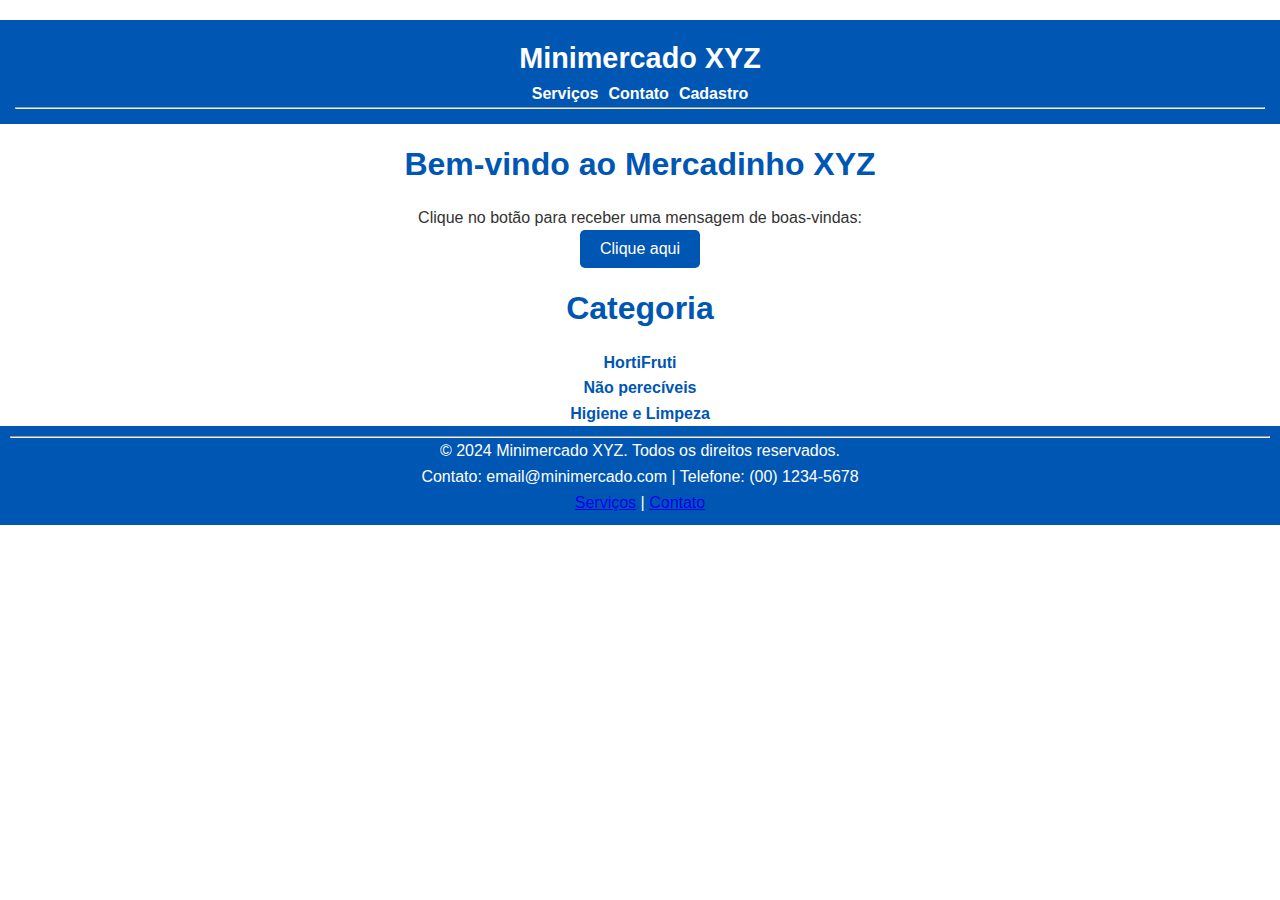
<file: index.html>
<!DOCTYPE html>
<html lang="pt-br">
<head>
    <meta charset="UTF-8">
    <meta name="viewport" content="width=device-width, initial-scale=1.0">
    <title>Mercadinho XYZ</title>
    <style>
        body {
            font-family: Arial, sans-serif;
            text-align: center;
            margin-top: 20px;
        }
        button {
            padding: 10px 20px;
            font-size: 16px;
            cursor: pointer;
            background-color: #0056b3;
            color: white;
            border: none;
            border-radius: 5px;
        }
        button:hover {
            background-color: #004094;
        }
    </style>
    <link rel="stylesheet" type="text/css" href="css.css">
    <link href="https://cdn.jsdelivr.net/npm/bootstrap@5.3.0-alpha1/dist/css/bootstrap.min.css" rel="stylesheet" integrity="sha384-KyZXEJxnzMZZzNDo1qkB6XBGv5kPdz2/U6tQe4JlAKDB4I4dHX+fr88" crossorigin="anonymous">
</head>
<body>
    
    
</body>
</html>
<header>
    <h1>Minimercado XYZ</h1>
    <nav>
        <ul>
            <li><a href="servicos.html" rel="next" target="_self">Serviços</a></li>
            <li><a href="contato.html" rel="next" target="_self">Contato</a></li>
            <li><a href="cadastro.html" rel="next" target="_self">Cadastro</a></li>
        </ul>
    </nav>
    <hr>
</header>
<main>
    <h1>Bem-vindo ao Mercadinho XYZ</h1>
    <p>Clique no botão para receber uma mensagem de boas-vindas:</p>
    
    <button onclick="mostrarMensagem()">Clique aqui</button>

    <script>
        function mostrarMensagem() {
            alert("Olá! Bem-vindo ao Mercadinho XYZ!");
        }
    </script>
    <h1>Categoria</h1>
    <ul>
        <li><a href="horti.html" rel="next" target="_self">HortiFruti</a></li>
        <li><a href="naoperecivel.html" rel="next" target="_self">Não perecíveis</a></li>
        <li><a href="higiene.html" rel="next" target="_self">Higiene e Limpeza</a></li>
    </ul>
</main>
<footer>
    <hr>
    <p>&copy; 2024 Minimercado XYZ. Todos os direitos reservados.</p>
    <p>Contato: email@minimercado.com | Telefone: (00) 1234-5678</p>
    <nav>
        <a href="servicos.html">Serviços</a> | 
        <a href="contato.html">Contato</a>
    </nav>
</footer>
</file>
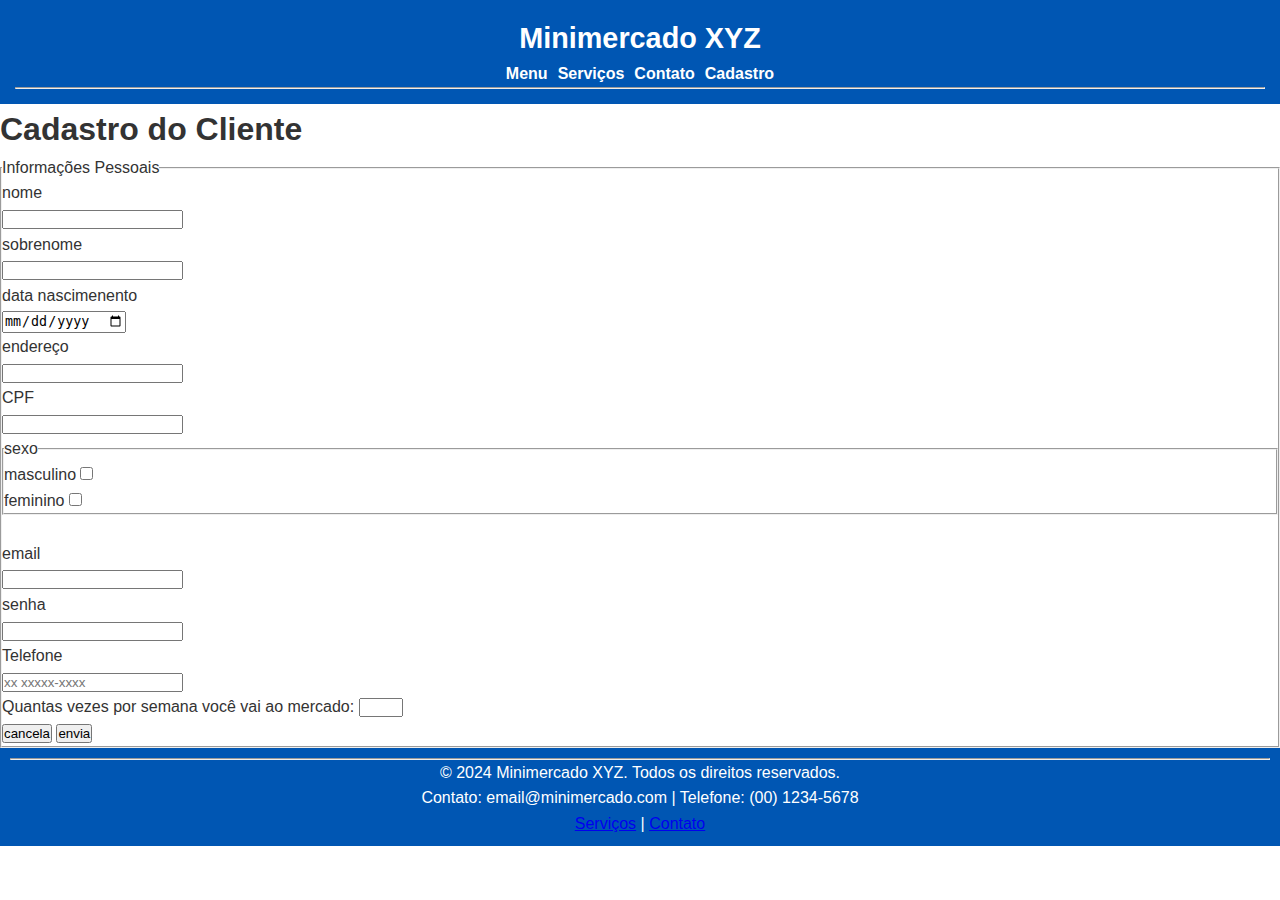
<file: cadastro.html>
<!DOCTYPE html>
<html lang="pt-br">
<head>
    <meta charset="UTF-8">
    <meta name="viewport" content="width=device-width, initial-scale=1.0">
    <title>Mercadinho XYZ</title>
    <link rel="stylesheet" type="text/css" href="css.css">

</head>
<body>
    
</body>
</html>
<header>
    <h1>Minimercado XYZ</h1>
    <nav>
        <ul>
            <li><a href="index.html" rel="next" target="_self">Menu</a></li>
            <li><a href="servicos.html" rel="next" target="_self">Serviços</a></li>
            <li><a href="contato.html" rel="next" target="_self">Contato</a></li>
            <li><a href="cadastro.html" rel="next" target="_self">Cadastro</a></li>
        </ul>
    </nav>
    <hr>
</header>
<body>
    <h1>Cadastro do Cliente</h1>
    <form action="" method="post">
        <fieldset>
            <legend>Informações Pessoais</legend>
            <label>nome</label><br>
                <input type="text" name="nome" required><br>
            <label>sobrenome</label><br>
                <input type="text" name="sobrenome" required><br>
            <label>data nascimenento</label><br>
                <input type="date" required><br>
            <label>endereço</label><br>
                <input type="text" required><br>
            <label>CPF</label><br>
                <input type="text" required><br>
            <fieldset>
                <legend>sexo</legend>
                <label for="sexo">masculino</label>
                    <input type="checkbox" value="masculino"><br>
                <label for="sexo">feminino</label>
                    <input type="checkbox" value="feminino"><br>
            </fieldset><br>
            <label>email</label><br>
            <input type="email" name="email" required><br>
            <label>senha</label><br>
            <input type="password" name="senha" minlength="8" required><br>
            <label>Telefone</label><br>
            <input type="tel" name="fone" placeholder="xx xxxxx-xxxx" pattern="[0-9]{11}" required><br>
            <label>Quantas vezes por semana você vai ao mercado:</label>
            <input type="number" name="qtd vzs vai ao mercado" min="0" max="7"><br>
            <button type="reset">cancela</button>
            <button type="submit">envia</button>
        </fieldset>
    </form>

</body>
<footer>
    <hr>
    <p>&copy; 2024 Minimercado XYZ. Todos os direitos reservados.</p>
    <p>Contato: email@minimercado.com | Telefone: (00) 1234-5678</p>
    <nav>
        <a href="servicos.html">Serviços</a> | 
        <a href="contato.html">Contato</a>
    </nav>
</footer>
</html>
</file>
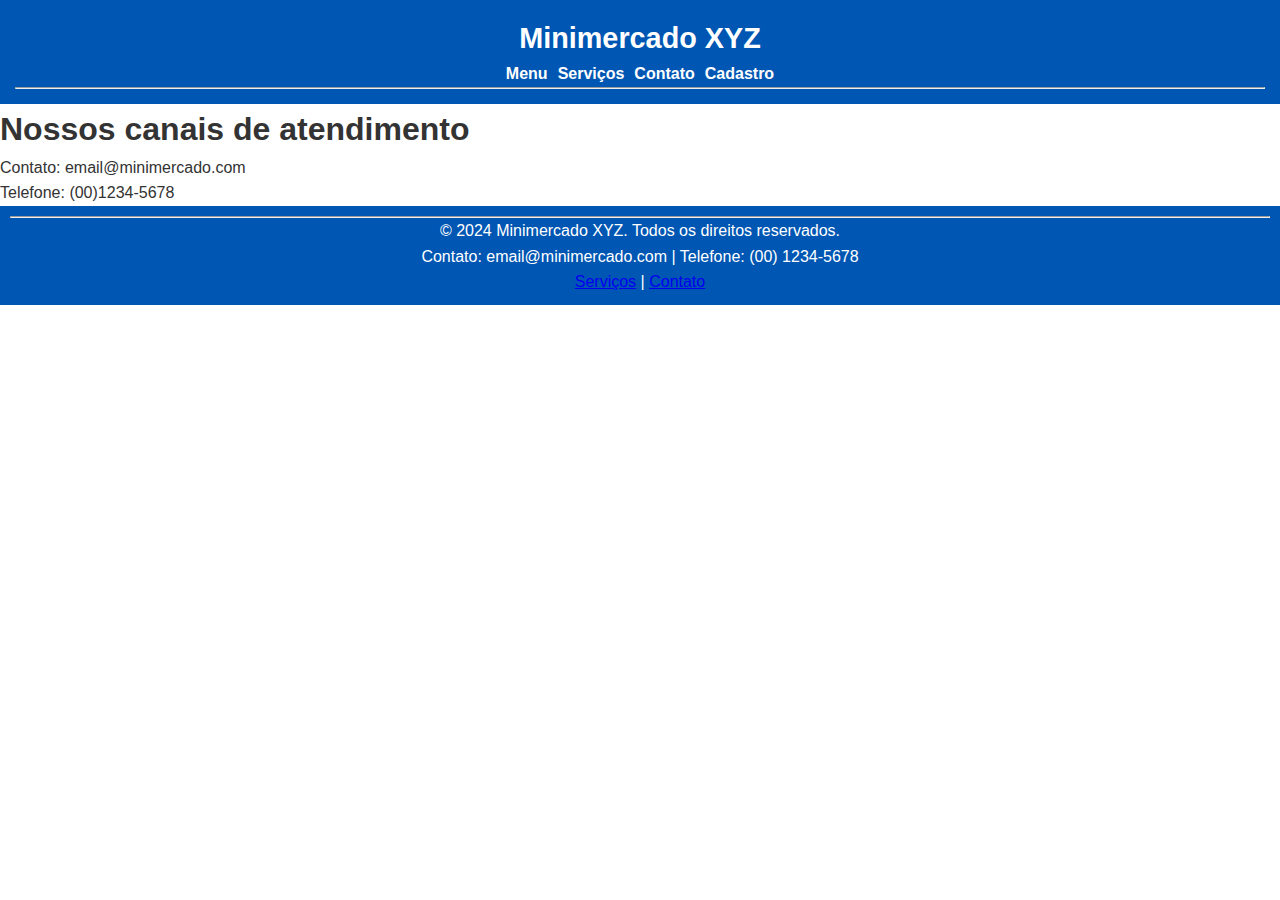
<file: contato.html>
<!DOCTYPE html>
<html lang="pt-br">
<head>
    <meta charset="UTF-8">
    <meta name="viewport" content="width=device-width, initial-scale=1.0">
    <title>Mercadinho XYZ</title>
    <link rel="stylesheet" type="text/css" href="css.css">

</head>
<body>
    
</body>
</html>
<header>
    <h1>Minimercado XYZ</h1>
    <nav>
        <ul>
            <li><a href="index.html" rel="next" target="_self">Menu</a></li>
            <li><a href="servicos.html" rel="next" target="_self">Serviços</a></li>
            <li><a href="contato.html" rel="next" target="_self">Contato</a></li>
            <li><a href="cadastro.html" rel="next" target="_self">Cadastro</a></li>
        </ul>
    </nav>
    <hr>
</header>
<body>
    <h1>Nossos canais de atendimento</h1>
        <p>Contato: email@minimercado.com</p>
        <p>Telefone: (00)1234-5678</p>
</body>
<footer>
    <hr>
    <p>&copy; 2024 Minimercado XYZ. Todos os direitos reservados.</p>
    <p>Contato: email@minimercado.com | Telefone: (00) 1234-5678</p>
    <nav>
        <a href="servicos.html">Serviços</a> | 
        <a href="contato.html">Contato</a>
    </nav>
</footer>
</html>
</file>
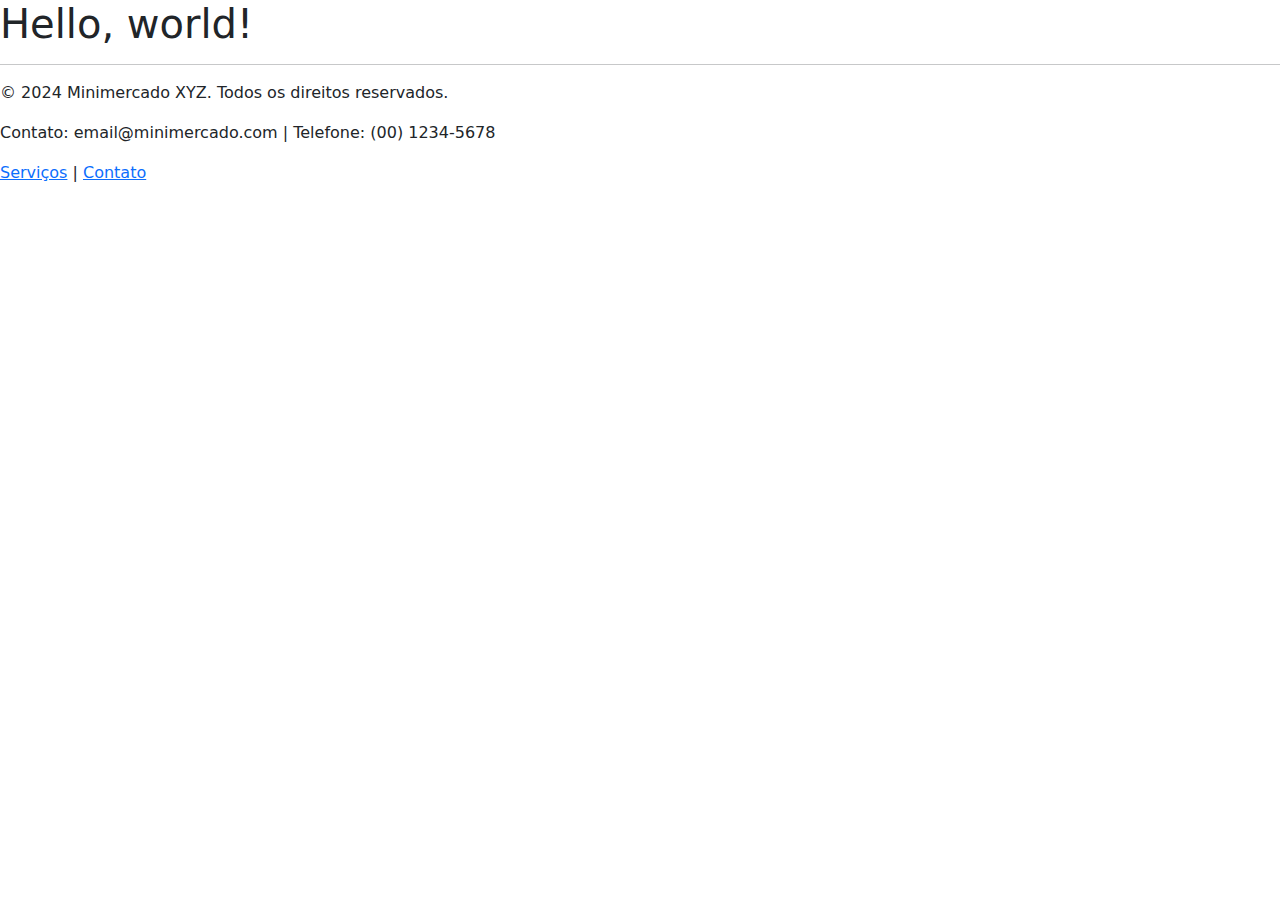
<file: framework.html>
<!doctype html>
<html lang="en">
  <head>
    <meta charset="utf-8">
    <meta name="viewport" content="width=device-width, initial-scale=1">
    <title>Bootstrap demo</title>
    <link href="https://cdn.jsdelivr.net/npm/bootstrap@5.3.3/dist/css/bootstrap.min.css" rel="stylesheet" integrity="sha384-QWTKZyjpPEjISv5WaRU9OFeRpok6YctnYmDr5pNlyT2bRjXh0JMhjY6hW+ALEwIH" crossorigin="anonymous">
  </head>
  <body>
    <h1>Hello, world!</h1>
    <script src="https://cdn.jsdelivr.net/npm/bootstrap@5.3.3/dist/js/bootstrap.bundle.min.js" integrity="sha384-YvpcrYf0tY3lHB60NNkmXc5s9fDVZLESaAA55NDzOxhy9GkcIdslK1eN7N6jIeHz" crossorigin="anonymous"></script>
  </body>
  <footer>
    <hr>
    <p>&copy; 2024 Minimercado XYZ. Todos os direitos reservados.</p>
    <p>Contato: email@minimercado.com | Telefone: (00) 1234-5678</p>
    <nav>
        <a href="servicos.html">Serviços</a> | 
        <a href="contato.html">Contato</a>
    </nav>
</footer>
</html>
</file>
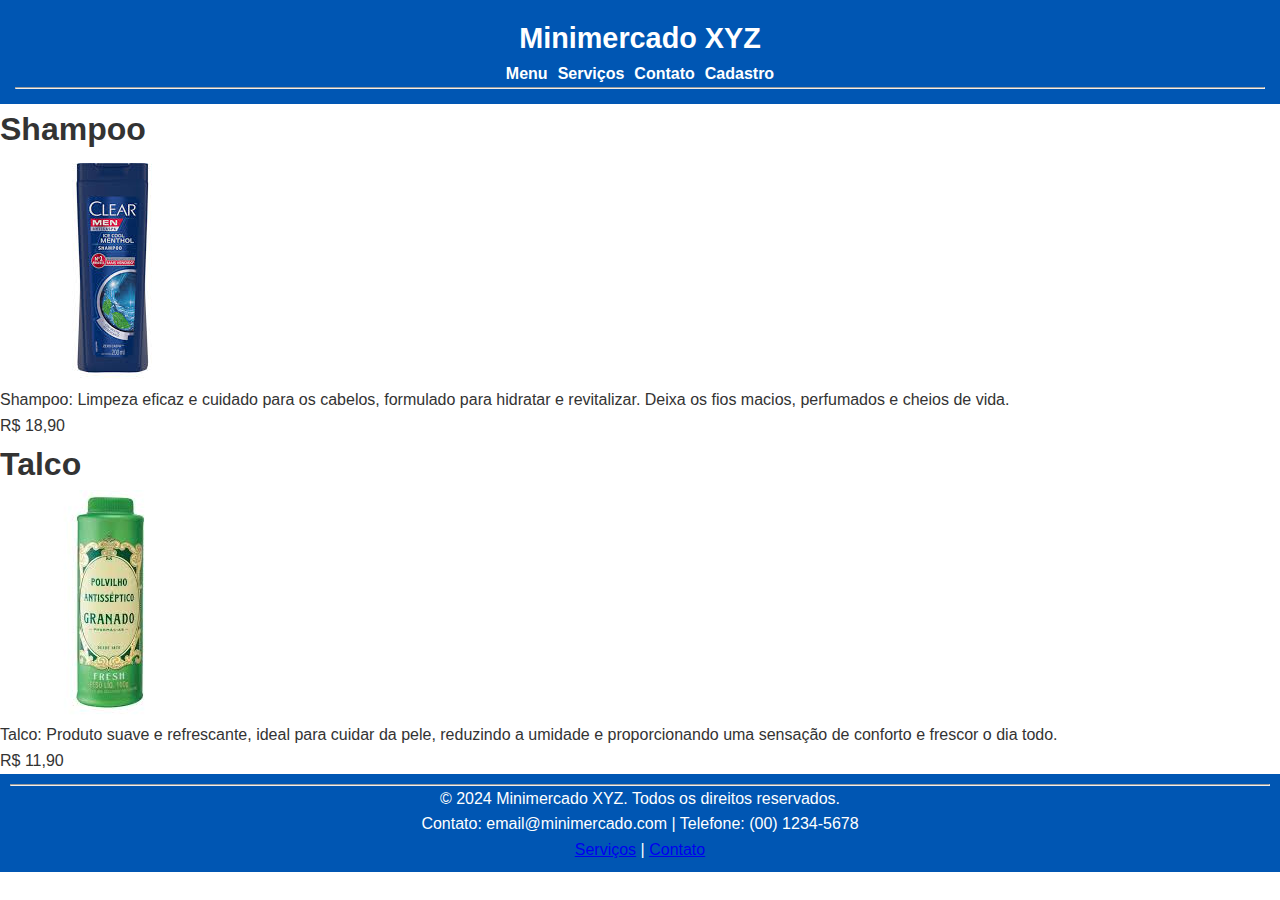
<file: higiene.html>
<!DOCTYPE html>
<html lang="pt-br">
<head>
    <meta charset="UTF-8">
    <meta name="viewport" content="width=device-width, initial-scale=1.0">
    <title>Produtos de Limpeza e Higiene</title>
    <link rel="stylesheet" type="text/css" href="css.css">

</head>
<header>
    <h1>Minimercado XYZ</h1>
    <nav>
        <ul>
            <li><a href="index.html" rel="next" target="_self">Menu</a></li>
            <li><a href="servicos.html" rel="next" target="_self">Serviços</a></li>
            <li><a href="contato.html" rel="next" target="_self">Contato</a></li>
            <li><a href="cadastro.html" rel="next" target="_self">Cadastro</a></li>
        </ul>
    </nav>
    <hr>
</header>
<body>
    <h1>Shampoo</h1>
        <img src="imagem/shampoo.png" alt="Produto">
            <p>Shampoo: Limpeza eficaz e cuidado para os cabelos, formulado para hidratar e revitalizar. Deixa os fios macios, perfumados e cheios de vida.</p>
            <p>R$ 18,90</p>
    
    <h1>Talco</h1>
    <img src="imagem/talco.png" alt="Produto">
    <p>Talco: Produto suave e refrescante, ideal para cuidar da pele, reduzindo a umidade e proporcionando uma sensação de conforto e frescor o dia todo.</p>
    <p>R$ 11,90</p>

</body>
<footer>
    <hr>
    <p>&copy; 2024 Minimercado XYZ. Todos os direitos reservados.</p>
    <p>Contato: email@minimercado.com | Telefone: (00) 1234-5678</p>
    <nav>
        <a href="servicos.html">Serviços</a> | 
        <a href="contato.html">Contato</a>
    </nav>
</footer>
</html>
</file>
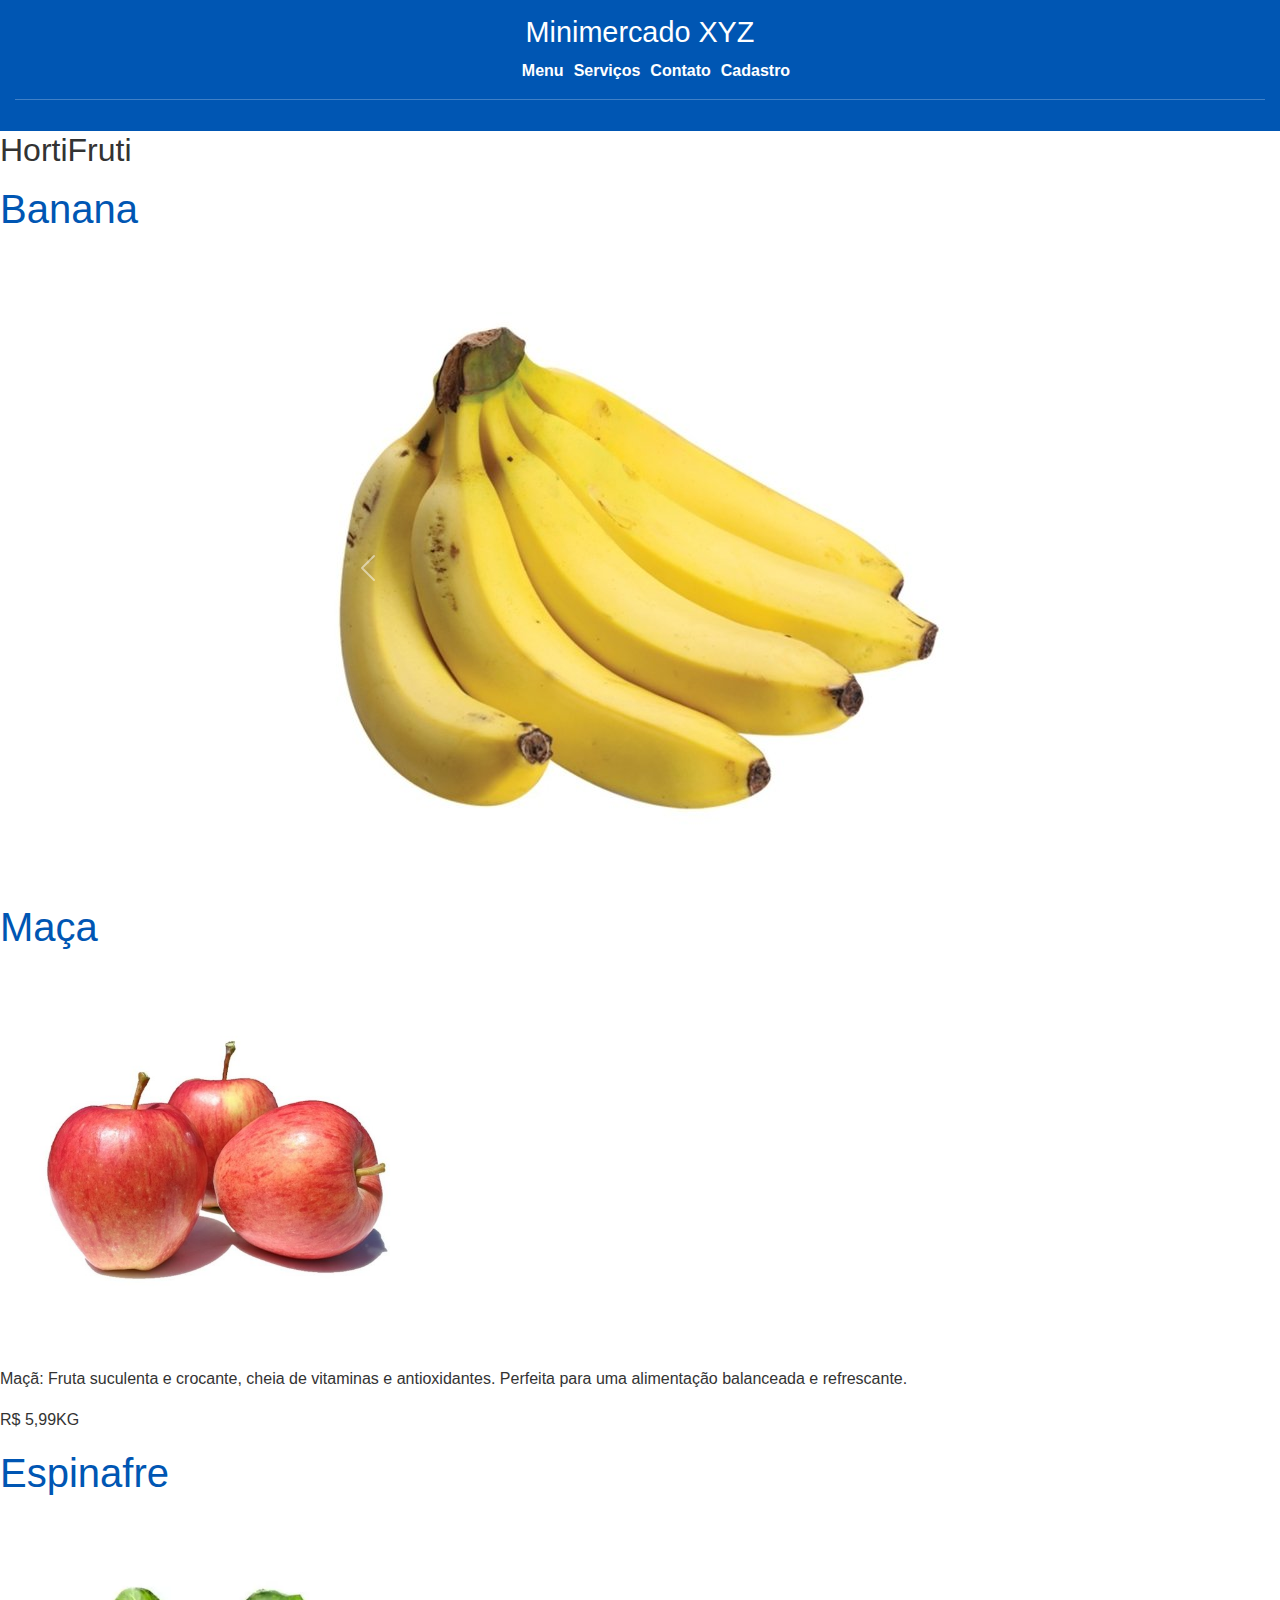
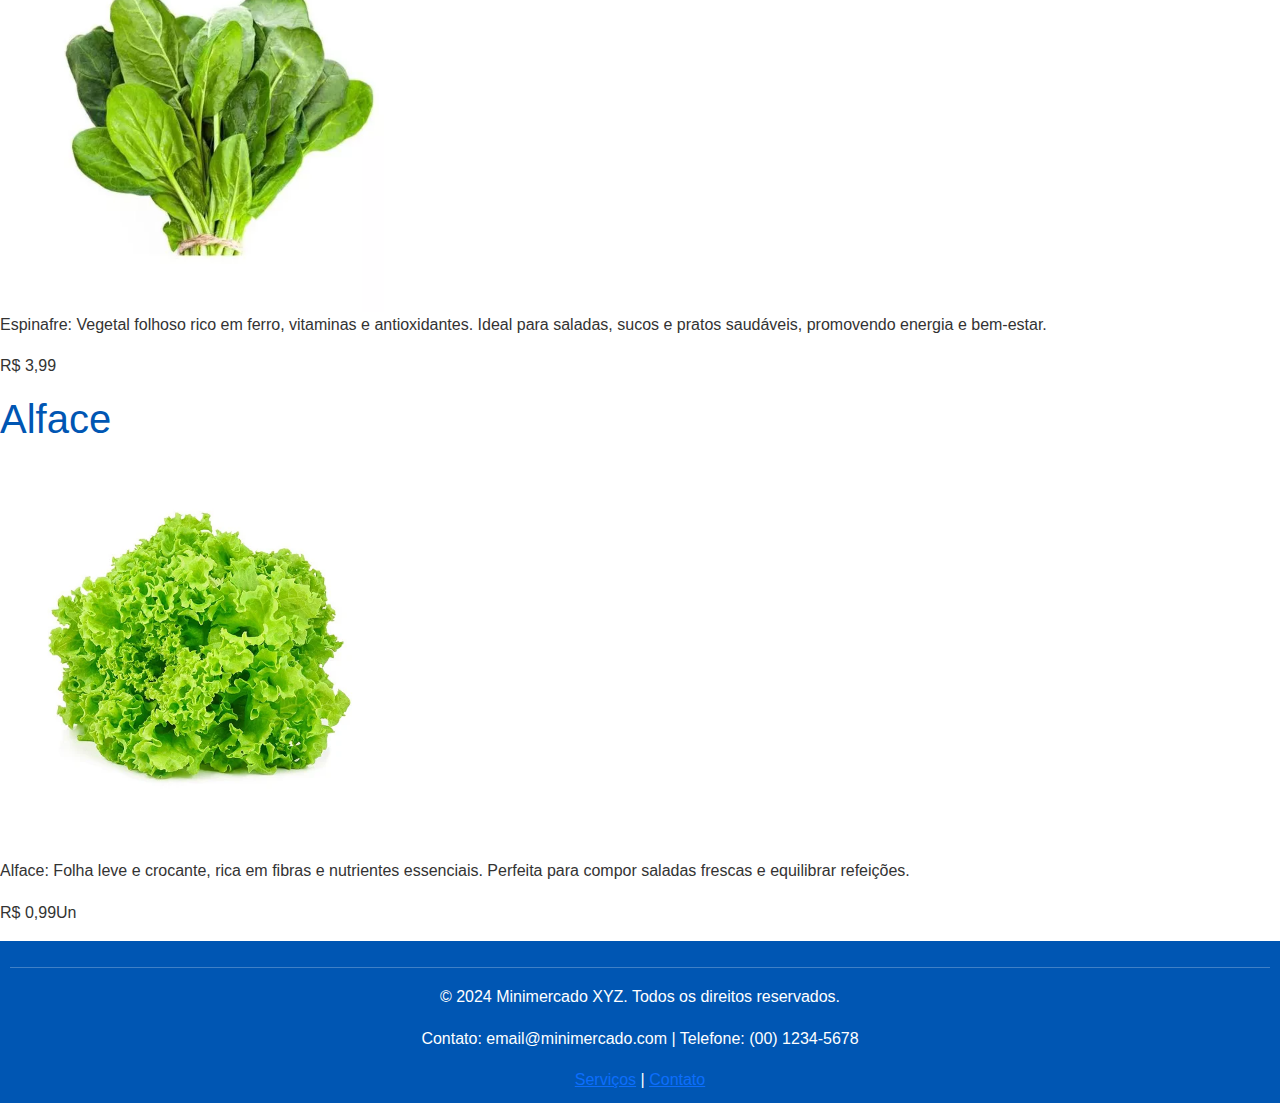
<file: horti.html>
<!DOCTYPE html>
<html lang="pt-br">
<head>
    <meta charset="UTF-8">
    <meta name="viewport" content="width=device-width, initial-scale=1.0">
    <title>Mercadinho XYZ</title>
    <!-- Link para o CSS do Bootstrap -->
    <link href="https://cdn.jsdelivr.net/npm/bootstrap@5.3.0-alpha1/dist/css/bootstrap.min.css" rel="stylesheet">
    <style>
        /* Ajuste para o carrossel ter metade da largura da página */
        .carousel {
            width: 50%;
            margin: 0 auto; /* Centraliza o carrossel */
        }
        .carousel-item img {
            width: 100%;
            height: auto;
        }
    </style>
    <link rel="stylesheet" type="text/css" href="css.css">

</head>
<body>

<header>
    <h1>Minimercado XYZ</h1>
    <nav>
        <ul>
            <li><a href="index.html" rel="next" target="_self">Menu</a></li>
            <li><a href="servicos.html" rel="next" target="_self">Serviços</a></li>
            <li><a href="contato.html" rel="next" target="_self">Contato</a></li>
            <li><a href="cadastro.html" rel="next" target="_self">Cadastro</a></li>
        </ul>
    </nav>
    <hr>
</header>

<main>
    <section id="produtos">
        <h2>HortiFruti</h2>
        <article class="Produtos">
            <h1>Banana</h1>
            <!-- Carrossel de Bananas -->
            <div id="bananaCarousel" class="carousel slide" data-bs-ride="carousel">
                <div class="carousel-inner">
                    <!-- Primeiro item do carrossel (imagem de banana 1) -->
                    <div class="carousel-item active">
                        <img src="imagem/banana.jpg" class="d-block w-100" alt="Banana 1">
                    </div>
                    <!-- Segundo item do carrossel (imagem de banana 2) -->
                    <div class="carousel-item">
                        <img src="imagem/banana2.png" class="d-block w-100" alt="Banana 2">
                    </div>
                </div>
                <!-- Controles do carrossel -->
                <button class="carousel-control-prev" type="button" data-bs-target="#bananaCarousel" data-bs-slide="prev">
                    <span class="carousel-control-prev-icon" aria-hidden="true"></span>
                    <span class="visually-hidden">Anterior</span>
                </button>
                <button class="carousel-control-next" type="button" data-bs-target="#bananaCarousel" data-bs-slide="next">
                    <span class="carousel-control-next-icon" aria-hidden="true"></span>
                    <span class="visually-hidden">Próximo</span>
                </button>
            </div>
        </article>

        <article class="Produtos">
            <h1>Maça</h1>
            <div class="produto">
                <img class="classIMG" src="imagem/maca-gala.jpg" width="400" height="400" alt="Produto 2">
                <p>Maçã: Fruta suculenta e crocante, cheia de vitaminas e antioxidantes. Perfeita para uma alimentação balanceada e refrescante.</p>
                <p>R$ 5,99KG</p>
            </div>
            <h1>Espinafre</h1>
            <div class="produto">
                <img class="classIMG" src="imagem/espinafre.png" width="400" height="400" alt="Produto 1">
                <p>Espinafre: Vegetal folhoso rico em ferro, vitaminas e antioxidantes. Ideal para saladas, sucos e pratos saudáveis, promovendo energia e bem-estar.</p>
                <p>R$ 3,99</p>
            </div>
            <h1>Alface</h1>
            <div class="produto">
                <img class="classIMG" src="imagem/alface.png" width="400" height="400" alt="Produto 2">
                <p>Alface: Folha leve e crocante, rica em fibras e nutrientes essenciais. Perfeita para compor saladas frescas e equilibrar refeições.</p>
                <p>R$ 0,99Un</p>
            </div>
        </article>
    </section>
</main>

<footer>
    <hr>
    <p>&copy; 2024 Minimercado XYZ. Todos os direitos reservados.</p>
    <p>Contato: email@minimercado.com | Telefone: (00) 1234-5678</p>
    <nav>
        <a href="servicos.html">Serviços</a> | 
        <a href="contato.html">Contato</a>
    </nav>
</footer>

<!-- Inclusão do JS do Bootstrap e Popper.js -->
<script src="https://cdn.jsdelivr.net/npm/@popperjs/core@2.11.6/dist/umd/popper.min.js"></script>
<script src="https://cdn.jsdelivr.net/npm/bootstrap@5.3.0-alpha1/dist/js/bootstrap.min.js"></script>

</body>
</html>
</file>
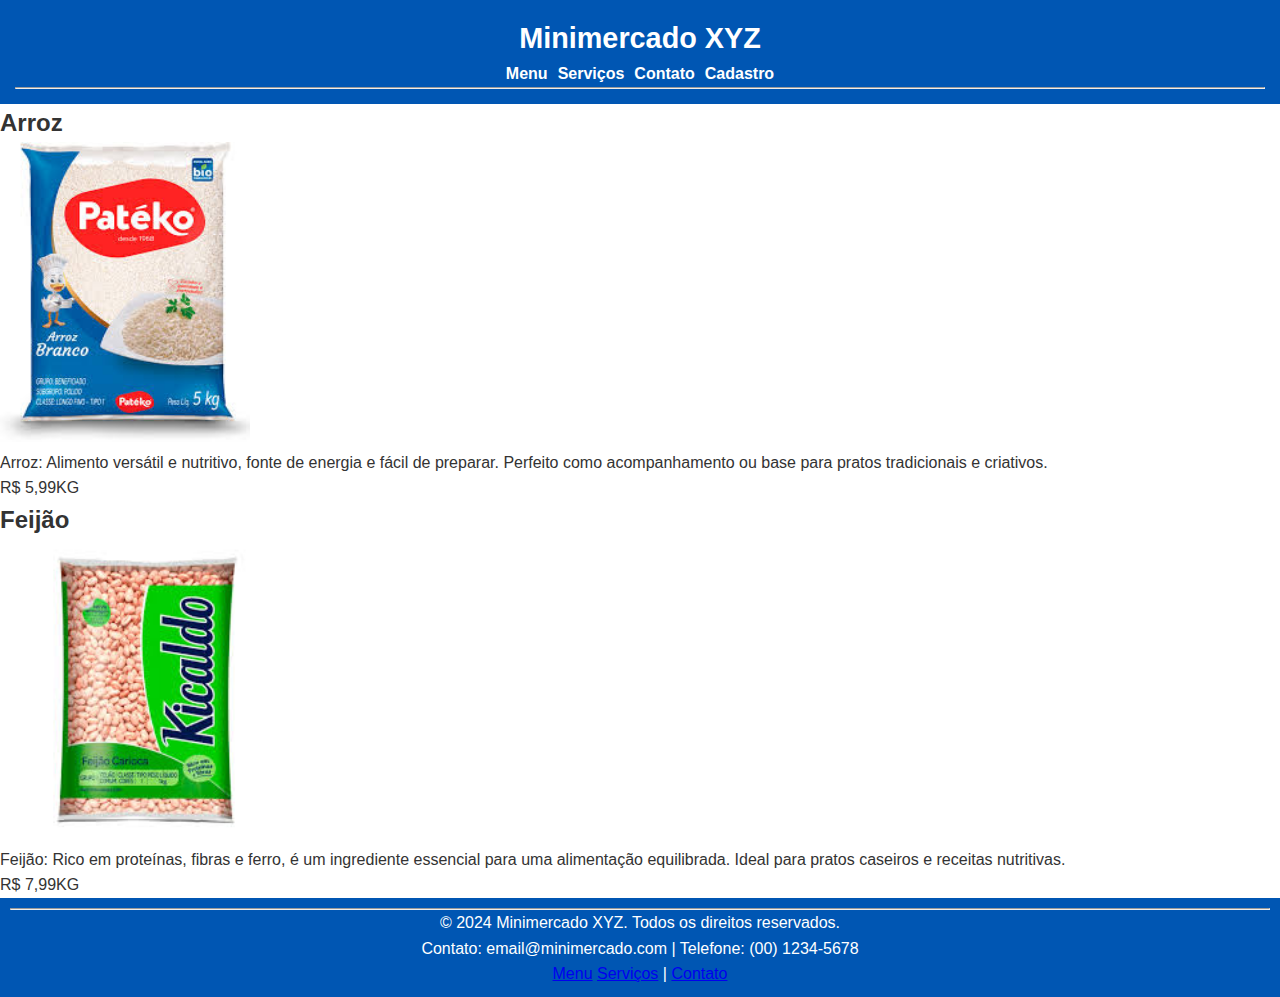
<file: naoperecivel.html>
<!DOCTYPE html>
<html lang="pt-br">
<head>
    <meta charset="UTF-8">
    <meta name="viewport" content="width=device-width, initial-scale=1.0">
    <title>Mercadinho XYZ</title>
    <link rel="stylesheet" type="text/css" href="css.css">

</head>
<body>
    
</body>
</html>
<header>
    <h1>Minimercado XYZ</h1>
    <nav>
        <ul>
            <li><a href="index.html" rel="next" target="_self">Menu</a></li>
            <li><a href="servicos.html" rel="next" target="_self">Serviços</a></li>
            <li><a href="contato.html" rel="next" target="_self">Contato</a></li>
            <li><a href="cadastro.html" rel="next" target="_self">Cadastro</a></li>
        </ul>
    </nav>
    <hr>
</header>
<body>
   <h2>Arroz</h2>
   <div class="produto">
        <img src="imagem/arroz.png" width="250" height="300" alt="Produto 1">
            <p>Arroz: Alimento versátil e nutritivo, fonte de energia e fácil de preparar. Perfeito como acompanhamento ou base para pratos tradicionais e criativos.</p>
            <p>R$ 5,99KG</p>
    </div>
    <h2>Feijão</h2>
        <img src="imagem/feijao.png" width="300" height="300" alt="Produto">
            <p>Feijão: Rico em proteínas, fibras e ferro, é um ingrediente essencial para uma alimentação equilibrada. Ideal para pratos caseiros e receitas nutritivas.</p>
            <p>R$ 7,99KG</p>
</body>
<footer>
    <hr>
    <p>&copy; 2024 Minimercado XYZ. Todos os direitos reservados.</p>
    <p>Contato: email@minimercado.com | Telefone: (00) 1234-5678</p>
    <nav>
        <a href="index.html" rel="next" target="_self">Menu</a></li>
        <a href="servicos.html">Serviços</a> | 
        <a href="contato.html">Contato</a>

    </nav>
</footer>
</html>
</file>
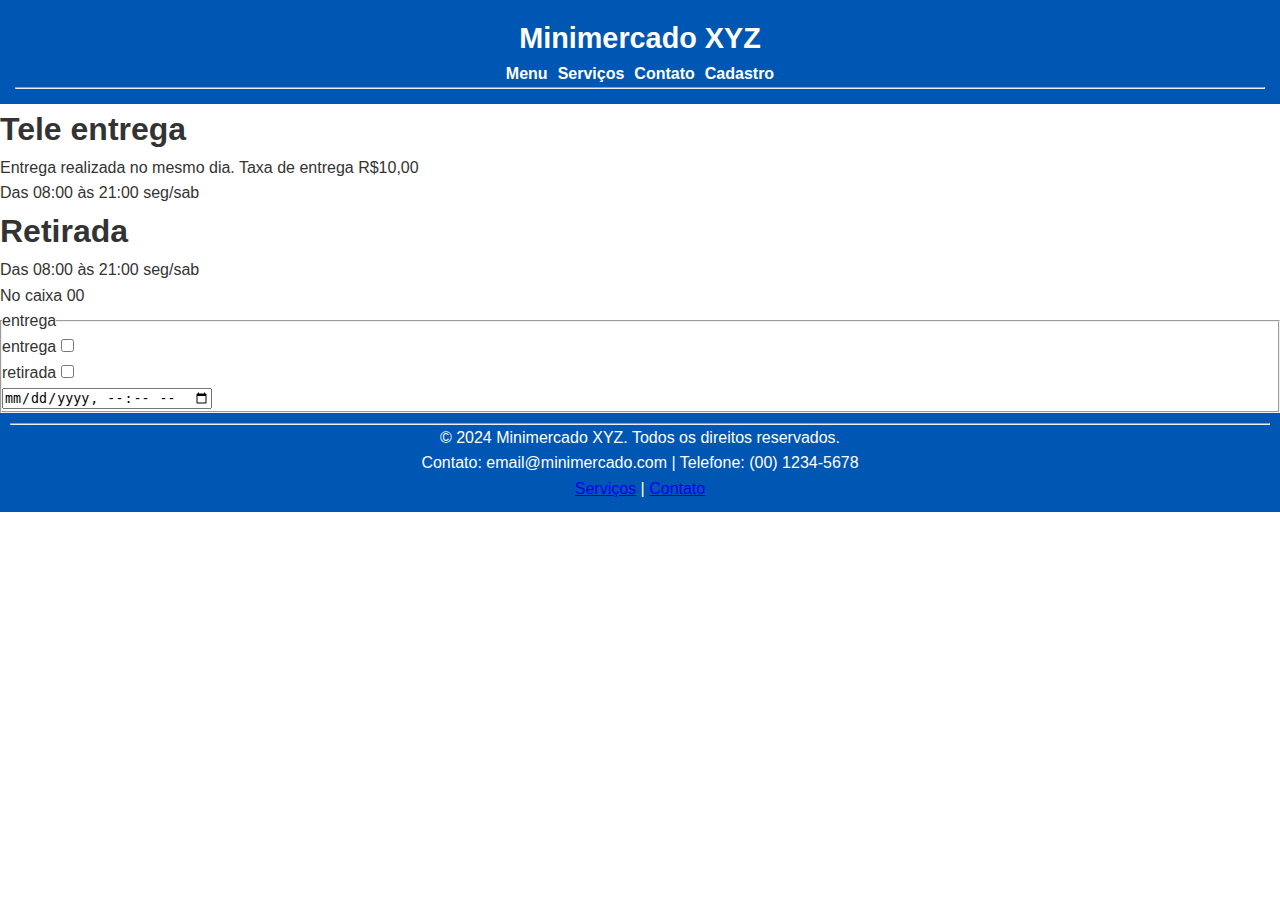
<file: servicos.html>
<!DOCTYPE html>
<html lang="pt-br">
<head>
    <meta charset="UTF-8">
    <meta name="viewport" content="width=device-width, initial-scale=1.0">
    <title>Mercadinho XYZ</title>
    <link rel="stylesheet" type="text/css" href="css.css">

</head>
<body>
    
</body>
</html>
<header>
    <h1>Minimercado XYZ</h1>
    <nav>
        <ul>
            <li><a href="index.html" rel="next" target="_self">Menu</a></li>
            <li><a href="servicos.html" rel="next" target="_self">Serviços</a></li>
            <li><a href="contato.html" rel="next" target="_self">Contato</a></li>
            <li><a href="cadastro.html" rel="next" target="_self">Cadastro</a></li>
        </ul>
    </nav>
    <hr>
</header>
<body>
    <h1>Tele entrega</h1>
        <p>Entrega realizada no mesmo dia. Taxa de entrega R$10,00</p>
        <p>Das 08:00 às 21:00 seg/sab</p>
    <h1>Retirada</h1>
        <p>Das 08:00 às 21:00 seg/sab</p>
        <p>No caixa 00</p>
    <fieldset>
        <legend>entrega</legend>
        <label>entrega</label>
        <input type="checkbox"><br>
        <label>retirada</label>
        <input type="checkbox"><br>

        <input type="datetime-local">
    </fieldset>

</body>
<footer>
    <hr>
    <p>&copy; 2024 Minimercado XYZ. Todos os direitos reservados.</p>
    <p>Contato: email@minimercado.com | Telefone: (00) 1234-5678</p>
    <nav>
        <a href="servicos.html">Serviços</a> | 
        <a href="contato.html">Contato</a>
    </nav>
</footer>
</html>
</file>
<file: css.css>
/* Reset básico */
* {
    margin: 0;
    padding: 0;
    box-sizing: border-box;
}

/* Corpo da página */
body {
    font-family: Arial, sans-serif;
    background-color: #ffffff; /* Fundo branco */
    color: #333; /* Texto padrão */
    line-height: 1.6;
}

/* Cabeçalho */
header {
    background-color: #0056b3; /* Azul forte */
    color: #ffffff; /* Branco */
    text-align: center;
    padding: 15px;
}

header h1 {
    font-size: 1.8rem;
}

header nav ul {
    list-style: none;
    display: flex;
    justify-content: center;
    gap: 10px;
}

header nav ul li a {
    color: #ffffff;
    text-decoration: none;
    font-weight: bold;
    transition: color 0.3s, background-color 0.3s; /* Transição */
}

header nav ul li a:hover {
    color: #0056b3; /* Azul escuro */
    background-color: #ffffff; /* Fundo branco */
    padding: 2px 5px;
    border-radius: 3px;
}

/* Conteúdo principal */
main h1 {
    color: #0056b3;
    margin: 15px 0;
}

main ul li a {
    color: #0056b3;
    text-decoration: none;
    font-weight: bold;
    transition: color 0.3s; /* Transição */
}

main ul li a:hover {
    color: #003d80; /* Azul mais escuro */
}

/* Rodapé */
footer {
    background-color: #0056b3;
    color: #ffffff;
    text-align: center;
    padding: 10px;
    transition: background-color 0.3s; /* Transição */
}

footer:hover {
    background-color: #003d80; /* Azul mais escuro */
}
</file>
